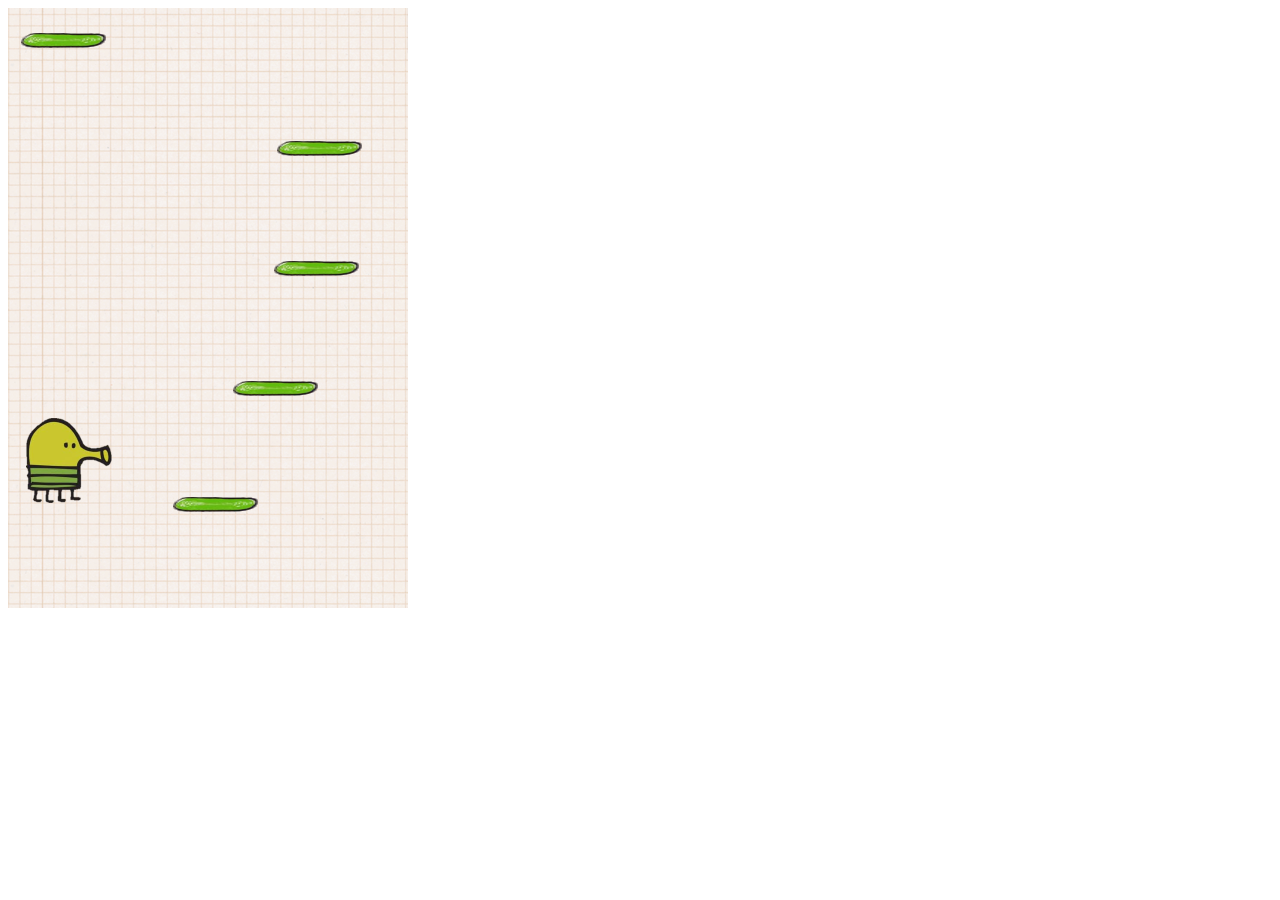
<file: public/doodle/index.html>
<!DOCTYPE html>
<html lang="en" dir="ltr">
  <head>
    <meta charset="utf-8">
    <script src="script.js" charset="utf-8"></script>
    <link rel="stylesheet" href="style.css"></link>
    <title>Doodle Jump</title>
  </head>
  <body>

    <div class="grid">

    </div>

  </body>
</html>
</file>
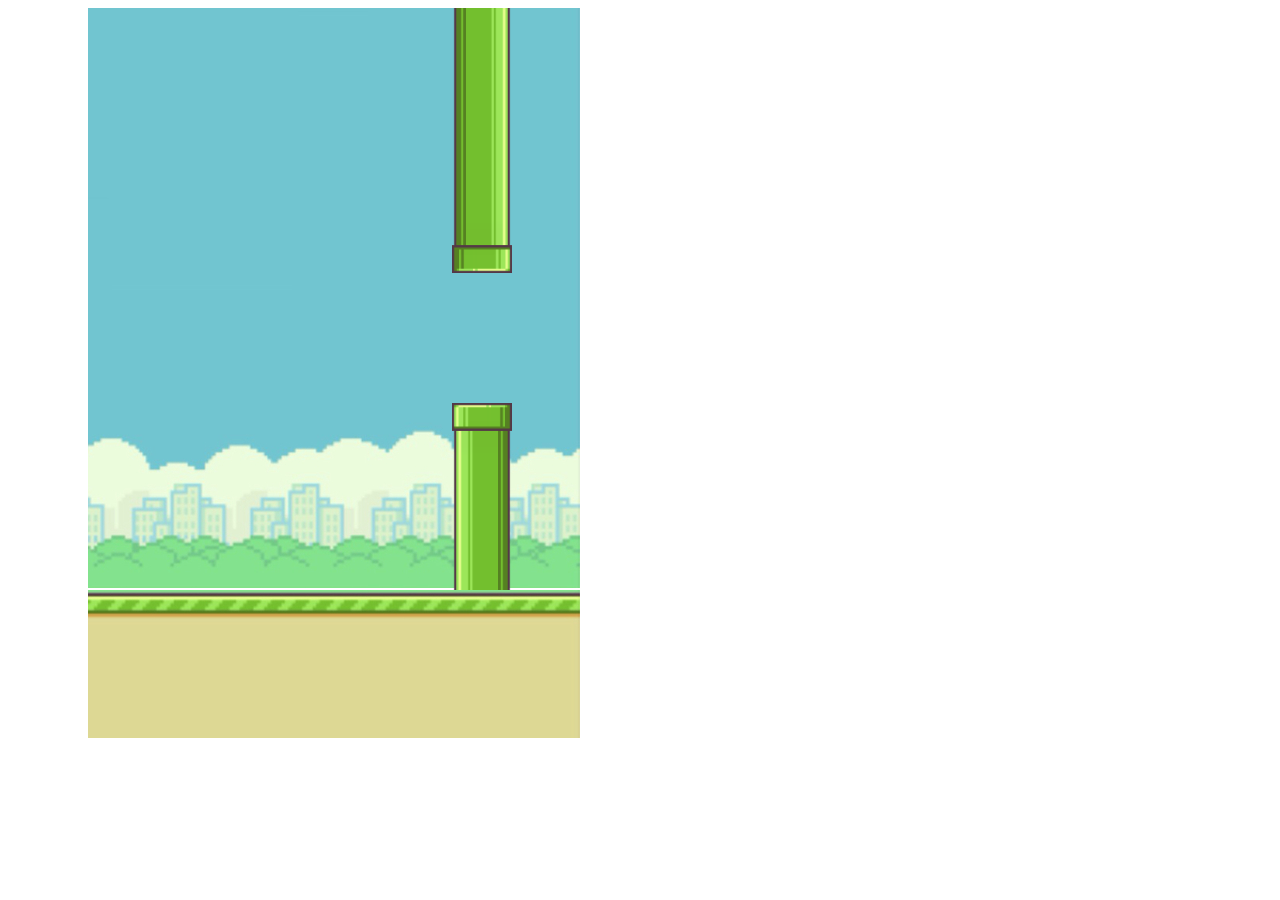
<file: public/flappy/index.html>
<!DOCTYPE html>
<html lang="en" dir="ltr">
  <head>
    <meta charset="utf-8">
    <title>Flappy Bird</title>
    <link rel="stylesheet" href="style.css">
    <script src="script.js" charset="utf-8"></script>
  </head>
  <body>

  <div class="border-left"></div>
  <div class="game-container">
      <div class="border-top"></div>
      <div class="sky">
          <div class="bird"></div>
      </div>
  </div>
  <div class="ground-container">
    <div class="ground-moving"></div>
  </div>
  <div class="border-right"></div>

  </body>
</html>
</file>
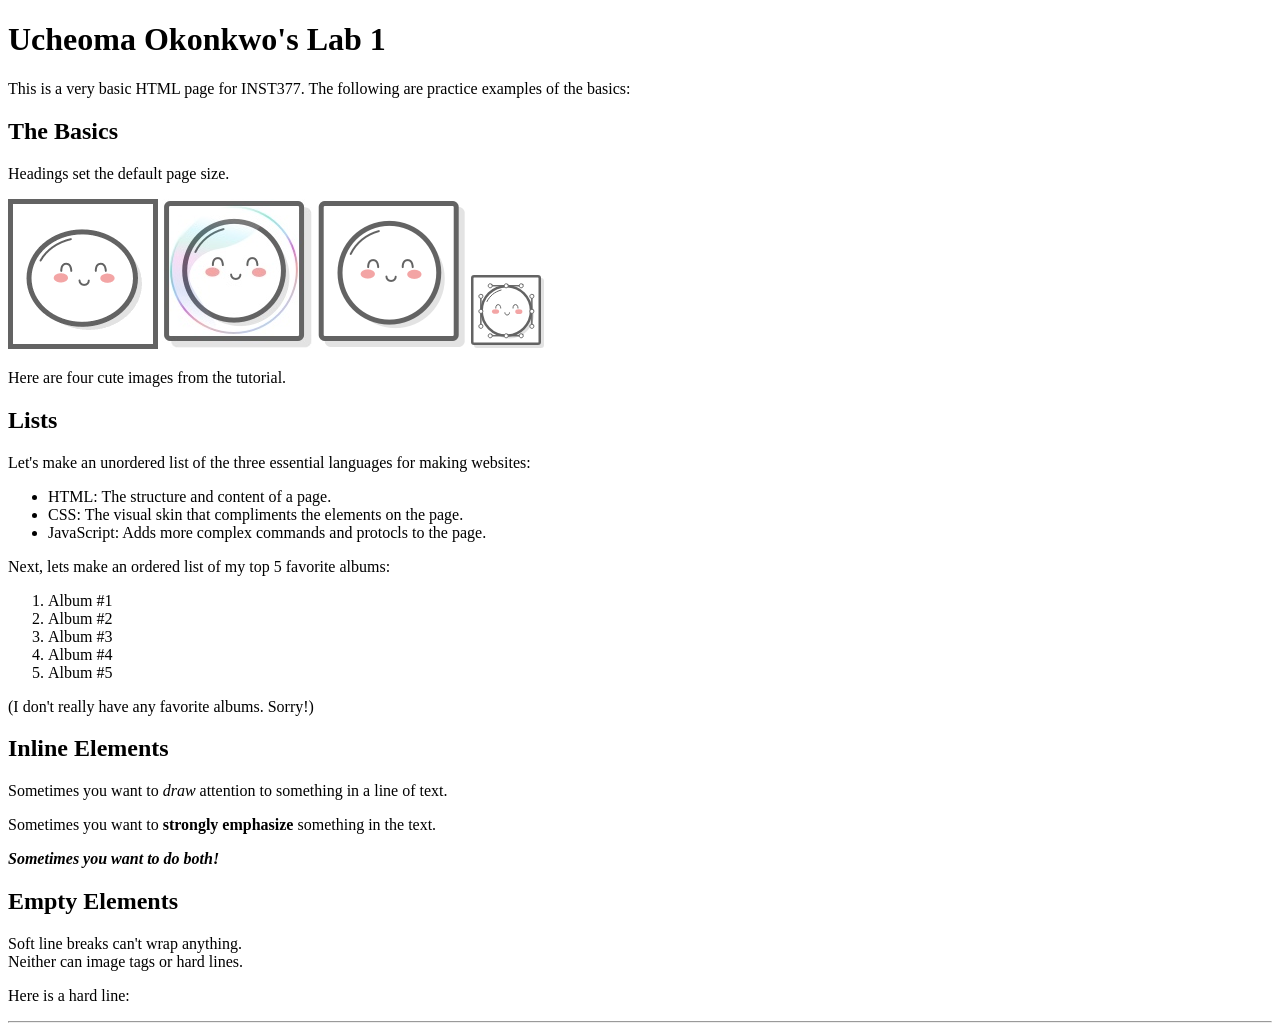
<file: public/labs/lab_1/index.html>
<!DOCTYPE html>
<html lang="en">
<head>
    <meta charset='UTF-8'/>
    <title>Ucheoma Okonkwo Lab 1</title>
</head>
<body>
    <h1>Ucheoma Okonkwo's Lab 1</h1>
    <p>This is a very basic HTML page for INST377. The following are practice examples of the basics:</p>

    <h2>The Basics</h2>
    <p>Headings set the default page size.</p>
    <img src="./images/mochi.gif" alt="mochi_gif">
    <img src="./images/mochi.jpg" alt="mochi_jpg">
    <img src="./images/mochi.png" alt="mochi_png">
    <img src="./images/mochi.svg" alt="mochi_svg">
    <p>Here are four cute images from the tutorial.</p>

    <h2>Lists</h2>
    <p>Let's make an unordered list of the three essential languages for making websites:</p>
    <ul>
        <li>HTML: The structure and content of a page.</li>
        <li>CSS: The visual skin that compliments the elements on the page.</li>
        <li>JavaScript: Adds more complex commands and protocls to the page.</li>
    </ul>
    <p>Next, lets make an ordered list of my top 5 favorite albums:</p>
    <ol>
        <li>Album #1</li>
        <li>Album #2</li>
        <li>Album #3</li>
        <li>Album #4</li>
        <li>Album #5</li>
    </ol>
    <p>(I don't really have any favorite albums. Sorry!)</p>

    <h2>Inline Elements</h2>
    <p>Sometimes you want to <em>draw</em> attention to something in a line of text.</p>
    <p>Sometimes you want to <strong>strongly emphasize</strong> something in the text.</p>
    <p><em><strong>Sometimes you want to do both!</strong></em></p>

    <h2>Empty Elements</h2>
    <p>Soft line breaks can't wrap anything. <br> Neither can image tags or hard lines.</p>
    <p>Here is a hard line:</p>
    <hr>

</body>
</html>
</file>
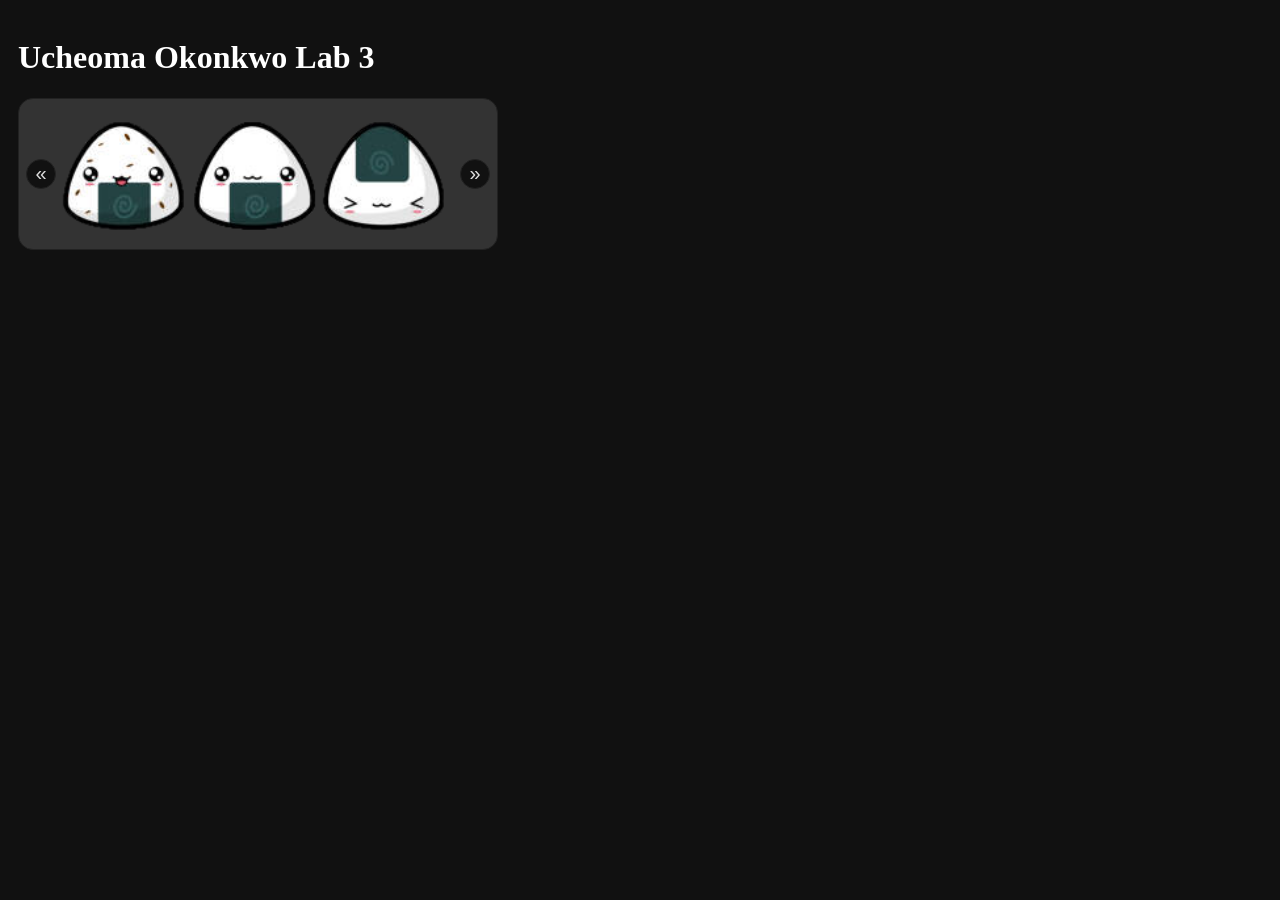
<file: public/labs/lab_3/index.html>
<!-- Write an index.html file -->
<!-- Include your stylesheet in the head -->
<!-- Include your script.js right before the </body> tag -->
<!-- Make a carousel of four mochi images that cycle, based on the readings from javascript.info -->

<!DOCTYPE html>
<html lang="en">
    <head>
        <meta charset="utf-8">
        <title>Ucheoma Okonkwo Lab 3</title>
        <link rel="stylesheet" href="styles.css">
    </head>
    <body>

        <h1>Ucheoma Okonkwo Lab 3</h1>
        <div id="carousel" class="carousel">
            <button class="arrow prev">«</button>
            <div class="gallery">
                <ul class="images">
                    <li><img src="./images/onigiri_1.png" alt="onigiri 1"></li>
                    <li><img src="./images/onigiri_2.png" alt="onigiri 2"></li>
                    <li><img src="./images/onigiri_3.png" alt="onigiri 3"></li>
                    <li><img src="./images/onigiri_4.png" alt="onigiri 4"></li>
                    <li><img src="./images/roll_1.png" alt="roll 1"></li>
                    <li><img src="./images/roll_2.png" alt="roll 2"></li>
                    <li><img src="./images/roll_3.png" alt="roll 3"></li>
                </ul>
            </div>
            <button class="arrow next">»</button>
        </div>

        <script type="text/javascript" src="script.js"></script>

    </body>
</html>
</file>
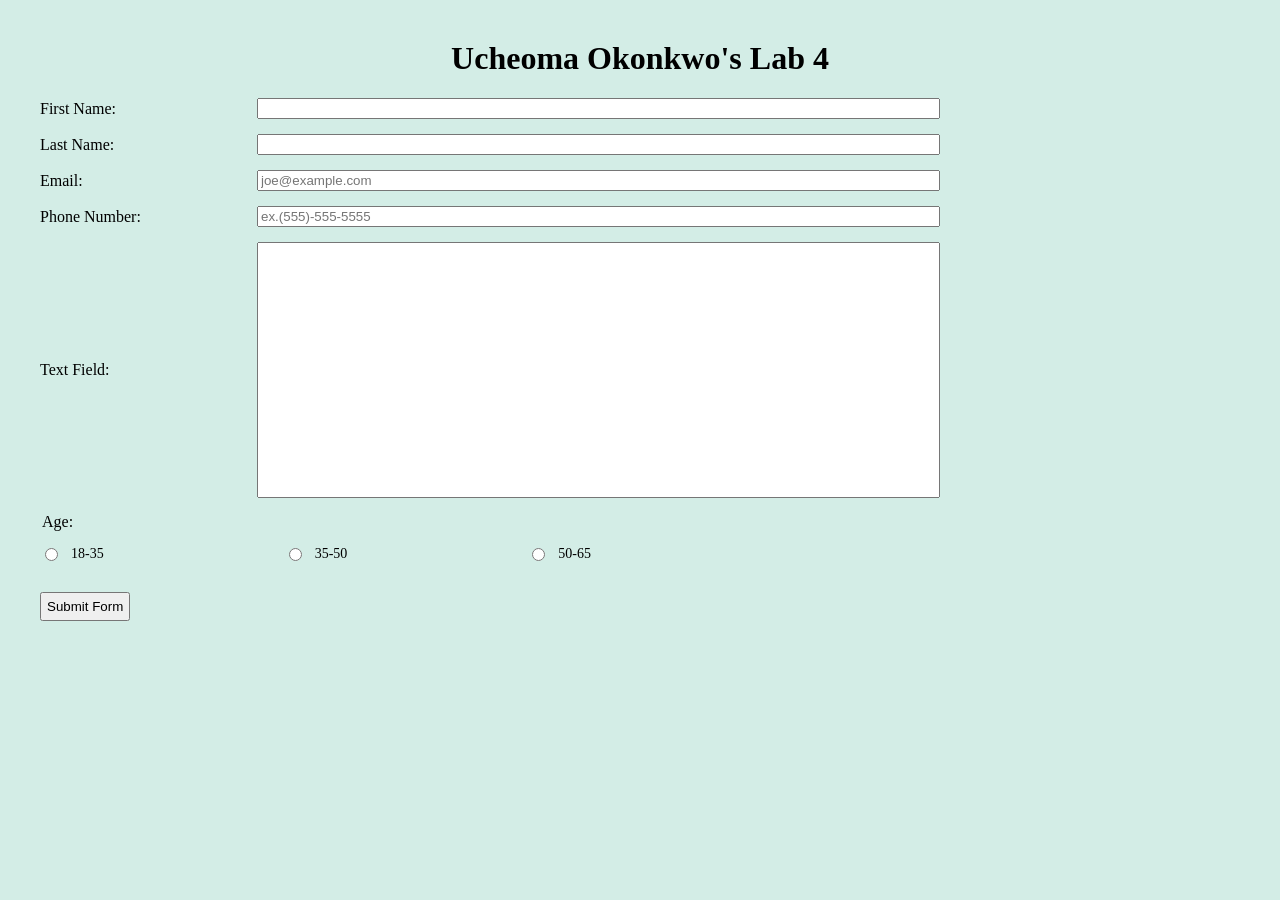
<file: public/labs/lab_4/index.html>
<!DOCTYPE html>
<html lang="en">
    <head>
        <meta charset="utf-8">
        <title>Ucheoma Okonkwo Lab 4</title>
        <link rel="stylesheet" href="styles.css">
    </head>
    <body>
        <header>
            <h1>Ucheoma Okonkwo's Lab 4</h1>
        </header>
        <form action='/api' method='post'>
            <div class="form-row">
                <label for="first-name">First Name:</label>
                <input id="first-name" name="first-name" type="text">
            </div>
            <div class="form-row">
                <label for="last-name">Last Name:</label>
                <input id="last-name" name="last-name" type="text">
            </div>
            <div class='form-row'>
                <label for='email'>Email:</label>
                <input id='email' name='email' type='email' placeholder='joe@example.com'/>
            </div>
            <div class='form-row'>
                <label for='phone'>Phone Number:</label>
                <input id='phone' name='phone' type='tel' placeholder='ex.(555)-555-5555'/>
            </div>
            <div class='form-row'>
                <label for='text-field'>Text Field:</label>
                <input id='text-field' name='text-field' type='text'/>
            </div>
            <fieldset class='age-form-row'>
                <legend>Age:</legend>
                <input id='age-type-1' name='age-type' type='radio' value='18-35' />
                <label for='age-type-1' class='radio-label'>18-35</label>
                <input id='age-type-2' name='age-type' type='radio' value='35-50' />
                <label for='age-type-2' class='radio-label'>35-50</label>
                <input id='age-type-3' name='age-type' type='radio' value='50-65' />
                <label for='age-type-3' class='radio-label'>50-65</label>
            </fieldset>
            <button type="submit" onclick="alert('Form Submited!')">Submit Form</button>
        </form>
    </body>
</html>
</file>
<file: public/doodle/style.css>
.grid {
    width: 400px;
    height: 600px;
    background-image: url('background.png');
    position: relative;
    font-size: 100px;
    text-align: center;
  }
  
  .doodler {
    width: 87px;
    height: 85px;
    background-image: url('doodler-guy.png');
    position: absolute;
  }
  
  .platform {
    width: 85px;
    height: 15px;
    background-image: url('platform.png');
    position: absolute;
  }
</file>
<file: public/flappy/style.css>
body {
    display: flex;
}

.game-container {
    width: 500px;
    height: 730px;
    position: absolute;
    left: 80px;
}

.border-left {
    width: 80px;
    height: 790px;
    position:  absolute;
    background-color: white;
    z-index: +2;
}

.border-right {
    width: 80px;
    height: 790px;
    position: absolute;
    background-color: white;
    z-index: +2;
    left: 580px;
}

.border-top {
    width: 660px;
    height: 50px;
    position:  absolute;
    background-color: white;
    z-index: +2;
    top: -50px;
}

.sky {
    background-image: url('imgs/fb-game-background.png');
    width: 500px;
    height: 580px;
    position: absolute;
}

.ground {
    background-image: url('imgs/bottom-background.png');
    width: 500px;
    height: 150px;
    position: absolute;
    top: 580px;
    z-index: +1;
}

.bird {
    background-image: url('imgs/flappy-bird.png');
    position: absolute;
    width: 60px;
    height: 45px;
    left: 220px;
    bottom: 100px;
}

.obstacle {
    background-image: url('imgs/flappybird-pipe.png');
    width: 60px;
    height: 300px;
    position: absolute;
}

.topObstacle {
    background-image: url('imgs/flappybird-pipe.png');
    transform: rotate(180deg);
    width: 60px;
    height: 300px;
    position: absolute;
}

@keyframes slideright {
    from {
        background-position: 10000%;
    }
    to {
        background-position: 0%;
    }
  }
  
  @-webkit-keyframes slideright {
    from {
        background-position: 10000%;
    }
    to {
        background-position: 0%;
    }
  }

  .ground-container {
      height: 150px;
      width: 580px;
      left: 80px;
      position:  absolute;
  }
  
  .ground-moving {
    position: absolute;
    top: 580px;
    height: 150px;
    background-image: url('imgs/bottom-background.png');
    background-repeat: repeat-x;
    animation: slideright 100s infinite linear;
    -webkit-animation: slideright 100s infinite linear;
    width: 100%;
    z-index: +1;
  }
</file>
<file: public/labs/lab_3/styles.css>
/* Add some css styles based on the tutorial at javascript.info: introduction to browser events
 https://javascript.info/introduction-browser-events */

body {
    padding: 10px;
    background-color: #111;
}

h1 {
    color: white;
} 

.carousel {
    position: relative;
    width: 398px;
    padding: 10px 40px;
    border: 1px solid #222;
    border-radius: 15px;
    background: #333;
}

.carousel img {
    width: 130px;
    height: 130px;
    display: block;
}

.arrow {
    position: absolute;
    top: 60px;
    padding: 0;
    background: #111;
    border-radius: 15px;
    border: 1px solid #222;
    font-size: 20px;
    color: #ddd;
    display: block;
    height: 30px;
    width: 30px;
}

.arrow:focus {
    outline: none;
}

.arrow:hover {
    background: #777;
    cursor: pointer;
}

.prev {
    left: 7px;
}

.next {
    right: 7px;
}

.gallery {
    width: 390px;
    overflow: hidden;
}

.gallery ul {
    height: 130px;
    width: 9999px;
    margin: 0;
    padding: 0;
    list-style: none;
    transition: margin-left 250ms;
    font-size: 0;
}

.gallery li {
    display: inline-block;
}
</file>
<file: public/labs/lab_4/styles.css>
body {
    background-color: #d3ede6;
    margin: 40px;
}

h1 {
    text-align: center;
}

button {
    margin-top: 15px;
    padding: 5px;
}

.form-row input {
    width: 75%;
}

.form-row {
    display: flex;
    align-items: center;
    justify-content: space-between;
    margin: 15px 25% 15px 0;
}

.age-form-row {
    border: none;
    margin: 0 25% 15px 0;
    padding: 0;
}
  
.age-form-row legend {
    margin-bottom: 15px;
}

.age-form-row .radio-label {
    display: block;
    font-size: 14px;
    padding: 0 20% 0 10px;
}

.age-form-row input[type='radio'] {
    margin-top: 2px;
}

.age-form-row .radio-label,
.age-form-row input[type='radio'] {
    float: left;
}

#text-field{
    height: 250px;
}
</file>
